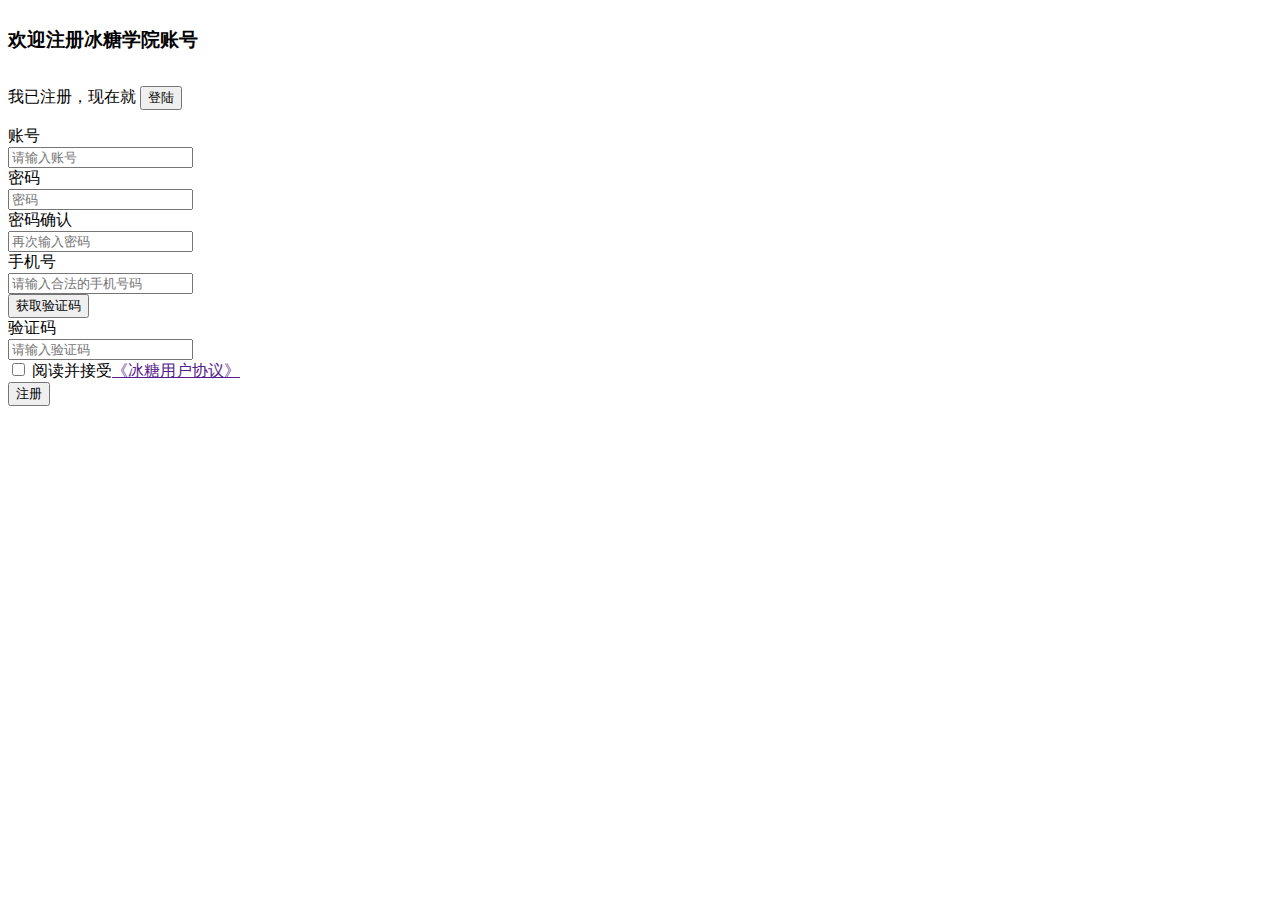
<file: register.html>
<!DOCTYPE html>
<html lang="en">
<head>
	<meta charset="UTF-8">
	<title>register</title>
	<meta name="viewport" content="width=device-width,initial-scale=1.0,user-scalable=no">
	<meta name="apple-mobile-web-app-capable" content="yes" /> 
	<link href="http://apps.bdimg.com/libs/bootstrap/3.3.4/css/bootstrap.min.css" rel="stylesheet">
	<style type="text/css">
		.logo{
			display: inline-block;	
		}
		.login{
			margin-top: 15px;
		}
		.container{
			padding-left: 0;padding-right: 0;
		}
		.panel{
			border-radius: 0;
		}
	</style>
</head>
<body>
	<div class="container">
		<div class="panel panel-default">
			<div class="panel-heading">
				<div class="row">
					<h3 class="logo col-sm-8">欢迎注册冰糖学院账号</h3>
					<p class="pull-right login col-sm-3 col-offset-sm-1">我已注册，现在就 <button class="btn btn-success btn-sm">登陆</button></p>
				</div>
			</div>
			<div class="panel-body">
				<div class="row">
					<div class="col-sm-6">
						<form class="form-horizontal" role="form">
							<div class="form-group">
								<label for="inputEmail3" class="col-sm-2 control-label">账号</label>
								<div class="col-sm-10">
									<input type="text" class="form-control" id="inputEmail3" placeholder="请输入账号">
								</div>
							</div>
							<div class="form-group">
								<label for="inputPassword3" class="col-sm-2 control-label">密码</label>
								<div class="col-sm-10">
									<input type="password" class="form-control" id="inputPassword3" placeholder="密码">
								</div>
							</div>
							<div class="form-group">
								<label for="inputPassword3" class="col-sm-2 control-label">密码确认</label>
								<div class="col-sm-10">
									<input type="password" class="form-control" id="inputPassword3" placeholder="再次输入密码">
								</div>
							</div>
							<div class="form-group">
								<label for="inputPassword3" class="col-sm-2 control-label">手机号</label>
								<div class="col-sm-6">
									<input type="tel" class="form-control" id="inputPassword3" placeholder="请输入合法的手机号码">
								</div>
								<div class="col-sm-4">
									<button class="btn btn-default btn-sm">获取验证码</button>
								</div>
							</div>
							<div class="form-group">
								<label for="inputPassword3" class="col-sm-2 control-label">验证码</label>
								<div class="col-sm-10">
									<input type="password" class="form-control" id="inputPassword3" placeholder="请输入验证码">
								</div>
							</div>
							<div class="form-group">
								<div class="col-sm-offset-2 col-sm-10">
									<div class="checkbox">
										<label>
											<input type="checkbox"> 阅读并接受<a href="">《冰糖用户协议》</a>
										</label>
									</div>
								</div>
							</div>
							<div class="form-group">
								<div class="col-sm-offset-2 col-sm-10">
									<button type="submit" class="btn btn-primary btn-block">注册</button>
								</div>
							</div>
						</form>
					</div>
				</div>
			</div>
		</div>
	</div>
	<script src="http://apps.bdimg.com/libs/jquery/2.1.4/jquery.min.js"></script>
</body>
</html>
</file>
